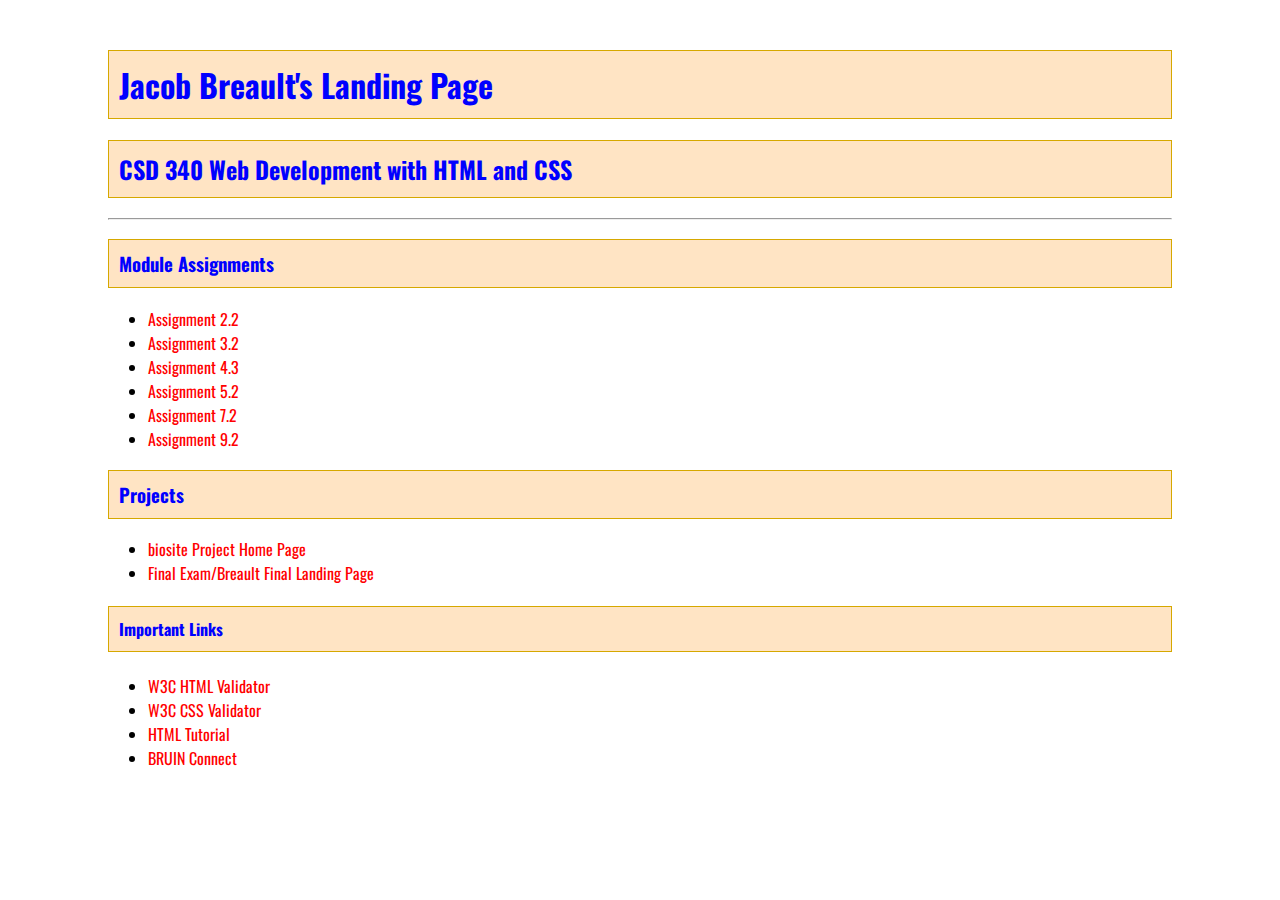
<file: index.html>
<!--Jacob Breault, 8/29/2021, Module 4.2 Assignment-->
<!DOCTYPE html>
<html lang="en">
<head>
    <title>Jacob Breault's CSD 340 Landing Page</title>
    <link href="site.css" type="text/css" rel="stylesheet"/>
    <link href="https://fonts.googleapis.com/css2?family=Oswald:wght@300;400;500;700&display=swap" rel="stylesheet">
</head>  
<body>
<div id="container">
    <h1>Jacob Breault's Landing Page</h1>
    <h2>CSD 340 Web Development with HTML and CSS</h2>
    <hr>
    <h3>Module Assignments</h3>
        <ul>
            <li><a href="module-2/Breault_EX1.html">Assignment 2.2</a></li>
            <li><a href="module-3/Breault_EX2.html">Assignment 3.2</a></li>
            <li><a href="module-4/Breault_EX3.html">Assignment 4.3</a></li>
            <li><a href="module-5/Breault_EX4.html">Assignment 5.2</a></li>
            <li><a href="module-7/Breault_EX5.html">Assignment 7.2</a></li>
            <li><a href="module-9/Breault_EX6.html">Assignment 9.2</a></li>
        </ul>
    <h3>Projects</h3>
        <ul>
            <li><a href="https://jacob-breault.github.io/bioSite/">biosite Project Home Page</a></li>
            <li><a href="Breault_final_landing_page.html">Final Exam/Breault Final Landing Page</a></li>
        </ul>
    <h4>Important Links</h4>
        <ul>
            <li><a href="https://validator.w3.org/">W3C HTML Validator</a></li>
            <li><a href="http://jigsaw.w3.org/css-validator/">W3C CSS Validator</a></li>
            <li><a href="https://www.w3schools.com/html/">HTML Tutorial</a></li>
            <li><a href="https://bruinconnect.bellevue.edu/">BRUIN Connect</a></li>
        </ul>
</div>
</body>  
</html>
</file>
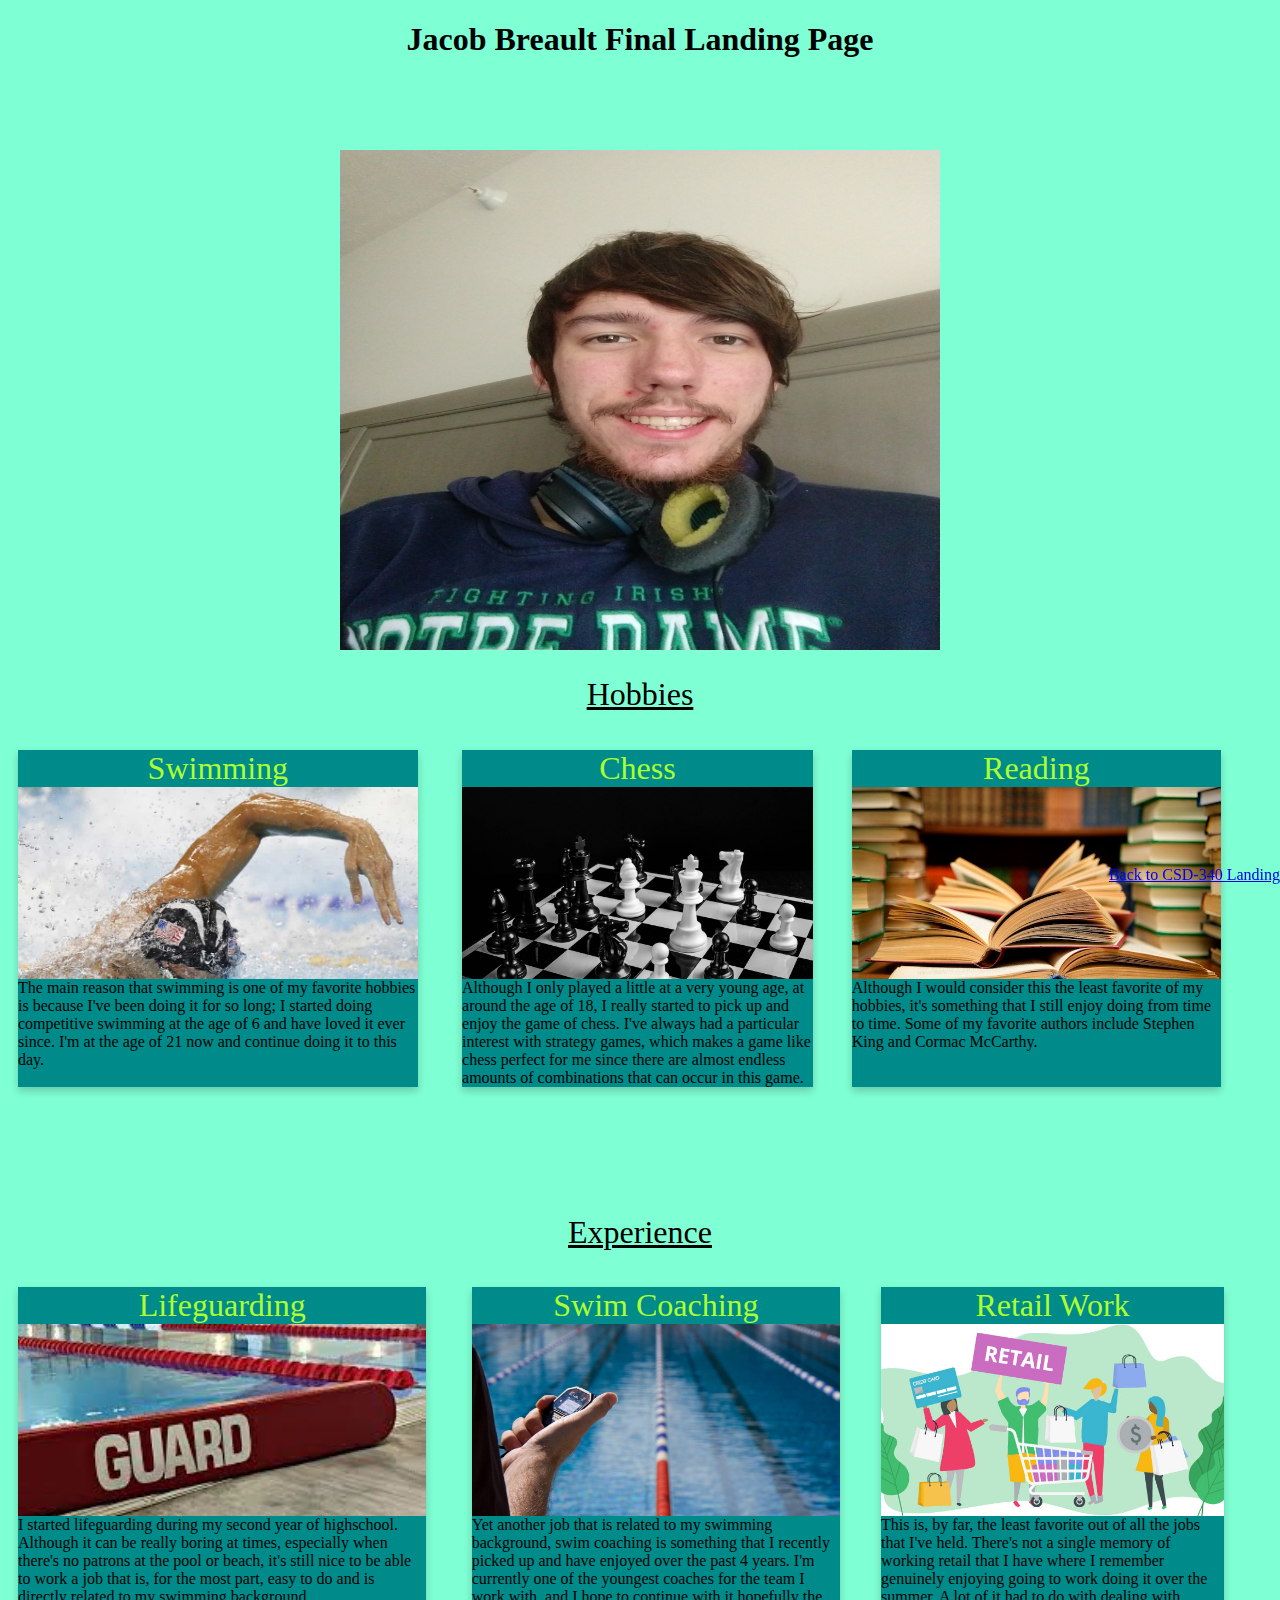
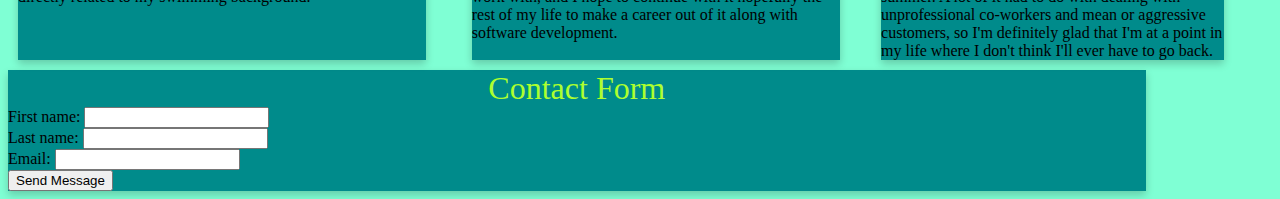
<file: Breault_final_landing_page.html>
<!--Jacob Breault, 10/9/2021, Module 12 Final-->
<!DOCTYPE html>
<html lang="en">
    <head>
        <title>CSD 340 Final Assignment</title>

        <link rel="stylesheet" type="text/css" href="Breault_final_landing_css.css">

        <!--Google fonts-->
        <link href="https://fonts.googleapis.com/css2?family=Oswald:wght@300;400;500;700&display=swap" rel="stylesheet">
    </head>
    <body>
        <header>
            <h1 id="page-title">Jacob Breault Final Landing Page</h1>
        </header>

        <br /><br /><br />

        <div id="container">

            <div class="head-img">
                <figure>
                    <img src="breault_header_final_img.jpg" alt="">
                </figure>
            </div>

            <div class="hobbies" id="hobbies">
                <h2>Hobbies</h2>
    
                <div class="grid-3-col">
                    <div class="card">
                        <div class="card-title">
                            Swimming <!--Swim hobby-->
                        </div>
                        <div class="card-img">
                            <img class="hobby-img" src="breault_swim_img.jpg" alt="">
                        </div>
                        <div class="card-content">
                            The main reason that swimming is one of my favorite hobbies is because I've been doing it for so long; I started doing competitive swimming at the age of 6 and have loved it ever since. I'm at the age of 21 now and continue doing it to this day.
                        </div>
                    </div>
    
                    <div class="card">
                        <div class="card-title">
                            Chess <!--Chess hobby-->
                        </div>
                        <div class="card-img">
                            <img class="hobby-img" src="breault_chess_img.jpg" alt="">
                        </div>
                        <div class="card-content">
                           Although I only played a little at a very young age, at around the age of 18, I really started to pick up and enjoy the game of chess. I've always had a particular interest with strategy games, which makes a game like chess perfect for me since there are almost endless amounts of combinations that can occur in this game.
                        </div>
                    </div>
    
                    <div class="card">
                        <div class="card-title">
                            Reading
                        </div>
                        <div class="card-img">
                            <img class="hobby-img" src="breault_reading_img.jpg" alt="">
                        </div>
                        <div class="card-content">
                            Although I would consider this the least favorite of my hobbies, it's something that I still enjoy doing from time to time. Some of my favorite authors include Stephen King and Cormac McCarthy.
                        </div>
                    </div>
                </div>
            </div>
    
            <br /><br /><br /><br /><br />
            <div class="experience" id="experience">
                <h2>Experience</h2>
    
                <div class="grid-3-col">
                    <div class="card">
                        <div class="card-title">
                            Lifeguarding
                        </div>
                        <div class="card-img">
                            <img class="exp-img" src="breault_lifeguard_img.jpg" alt="">
                        </div>
                        <div class="card-content">
                            I started lifeguarding during my second year of highschool. Although it can be really boring at times, especially when there's no patrons at the pool or beach, it's still nice to be able to work a job that is, for the most part, easy to do and is directly related to my swimming background.
                        </div>
                    </div>
    
                    <div class="card">
                        <div class="card-title">
                            Swim Coaching
                        </div>
                        <div class="card-img">
                            <img class="exp-img" src="breault_swimCoaching_img.jpg" alt="">
                        </div>
                        <div class="card-content">
                            Yet another job that is related to my swimming background, swim coaching is something that I recently picked up and have enjoyed over the past 4 years. I'm currently one of the youngest coaches for the team I work with, and I hope to continue with it hopefully the rest of my life to make a career out of it along with software development.
                        </div>
                    </div>
    
                    <div class="card">
                        <div class="card-title">
                            Retail Work
                        </div>
                        <div class="card-img">
                            <img class="exp-img" src="breault_retail_img.jpg" alt="">
                        </div>
                        <div class="card-content">
                            This is, by far, the least favorite out of all the jobs that I've held. There's not a single memory of working retail that I have where I remember genuinely enjoying going to work doing it over the summer. A lot of it had to do with dealing with unprofessional co-workers and mean or aggressive customers, so I'm definitely glad that I'm at a point in my life where I don't think I'll ever have to go back.
                        </div>
                    </div>
                </div>
            </div>
    
            <div class="contact-container">
                <div class="card full-width">
                    <div class="card-title">
                        Contact Form
                    </div>
    
                    <div class="card-content">
    
                        <div class="form">
                            <div class="form-field">
                                <label for="txtFirstName">First name:</label>
                                <input type="text" id="txtFirstName" class="input" name="txtFirstName" />
                            </div>
                            <div class="form-field">
                                <label for="txtLastName">Last name:</label>
                                <input type="text" id="txtLastName" class="input" name="txtLastName" />
                            </div>
                            <div class="form-field">
                                <label for="txtEmail">Email:</label>
                                <input type="text" id="txtEmail" class="input" name="txtEmail" />
                            </div>
                            <div class="form-field">
                                <button type="submit" class="btn btn-primary full-width">Send Message</button>
                            </div>
                        </div>
                    </div>
                </div>
            </div>
        </div>
        </div>

        <footer>
            <p>
                <a href="https://jacob-breault.github.io/csd-340/" id="back-to-landing">Back to CSD-340 Landing</a>
            </p>
           
        </footer>

    </body>


</html>
</file>
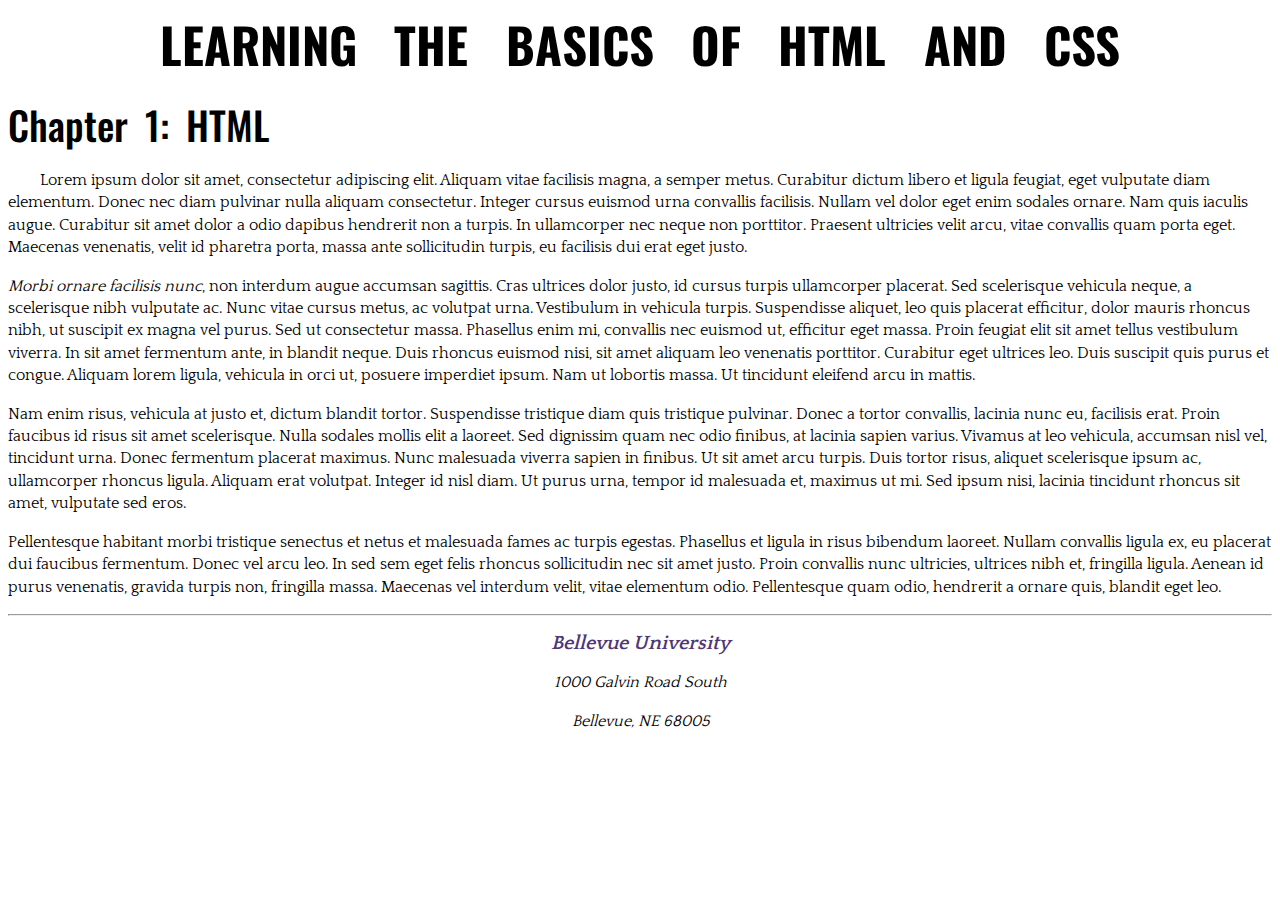
<file: module-3/Breault_EX2.html>
<!--Jacob Breault, 8/21/2021, Module 3.2 Assignment-->
<!DOCTYPE html>
<html lang="en">
<head>
    <title>CSD 340 Web Development with HTML and CSS</title>
    <meta name="description"
        content="CSD-340 Module 3 Assignment"/>
    <meta name="keywords"
        content="Website, HTML, CSS, Bellevue"/>
    <meta name="robots"
        content="nofollow"/>
    <meta http-equiv="author"
        content="Jacob Breault"/>
    <link href="Breault_EX2.css" type="text/css" rel="stylesheet"/>
    <link href="https://fonts.googleapis.com/css2?family=Oswald:wght@300;500;700&family=Quattrocento:wght@400;700&display=swap" rel="stylesheet"/>

</head>  
<body>
<div id="container">

</div>
<h1>Learning the Basics of HTML and CSS</h1>
<h2>Chapter 1: HTML</h2>
<p class="intro">Lorem ipsum dolor sit amet, consectetur adipiscing elit. Aliquam vitae facilisis magna, a semper metus. Curabitur dictum libero et ligula feugiat, eget vulputate diam elementum. Donec nec diam pulvinar nulla aliquam consectetur. Integer cursus euismod urna convallis facilisis. Nullam vel dolor eget enim sodales ornare. Nam quis iaculis augue. Curabitur sit amet dolor a odio dapibus hendrerit non a turpis. In ullamcorper nec neque non porttitor. Praesent ultricies velit arcu, vitae convallis quam porta eget. Maecenas venenatis, velit id pharetra porta, massa ante sollicitudin turpis, eu facilisis dui erat eget justo.</p>
<p><span class="sentence">Morbi ornare facilisis nunc</span>, non interdum augue accumsan sagittis. Cras ultrices dolor justo, id cursus turpis ullamcorper placerat. Sed scelerisque vehicula neque, a scelerisque nibh vulputate ac. Nunc vitae cursus metus, ac volutpat urna. Vestibulum in vehicula turpis. Suspendisse aliquet, leo quis placerat efficitur, dolor mauris rhoncus nibh, ut suscipit ex magna vel purus. Sed ut consectetur massa. Phasellus enim mi, convallis nec euismod ut, efficitur eget massa. Proin feugiat elit sit amet tellus vestibulum viverra. In sit amet fermentum ante, in blandit neque. Duis rhoncus euismod nisi, sit amet aliquam leo venenatis porttitor. Curabitur eget ultrices leo. Duis suscipit quis purus et congue. Aliquam lorem ligula, vehicula in orci ut, posuere imperdiet ipsum. Nam ut lobortis massa. Ut tincidunt eleifend arcu in mattis.</p>
<p>Nam enim risus, vehicula at justo et, dictum blandit tortor. Suspendisse tristique diam quis tristique pulvinar. Donec a tortor convallis, lacinia nunc eu, facilisis erat. Proin faucibus id risus sit amet scelerisque. Nulla sodales mollis elit a laoreet. Sed dignissim quam nec odio finibus, at lacinia sapien varius. Vivamus at leo vehicula, accumsan nisl vel, tincidunt urna. Donec fermentum placerat maximus. Nunc malesuada viverra sapien in finibus. Ut sit amet arcu turpis. Duis tortor risus, aliquet scelerisque ipsum ac, ullamcorper rhoncus ligula. Aliquam erat volutpat. Integer id nisl diam. Ut purus urna, tempor id malesuada et, maximus ut mi. Sed ipsum nisi, lacinia tincidunt rhoncus sit amet, vulputate sed eros.</p>
<p>Pellentesque habitant morbi tristique senectus et netus et malesuada fames ac turpis egestas. Phasellus et ligula in risus bibendum laoreet. Nullam convallis ligula ex, eu placerat dui faucibus fermentum. Donec vel arcu leo. In sed sem eget felis rhoncus sollicitudin nec sit amet justo. Proin convallis nunc ultricies, ultrices nibh et, fringilla ligula. Aenean id purus venenatis, gravida turpis non, fringilla massa. Maecenas vel interdum velit, vitae elementum odio. Pellentesque quam odio, hendrerit a ornare quis, blandit eget leo.</p>
<hr>

<address>
    <p><a href="https://www.bellevue.edu/">Bellevue University</a></p>
    <p>1000 Galvin Road South</p>
    <p>Bellevue, NE 68005</p>
</address>

</body>  
</html>
</file>
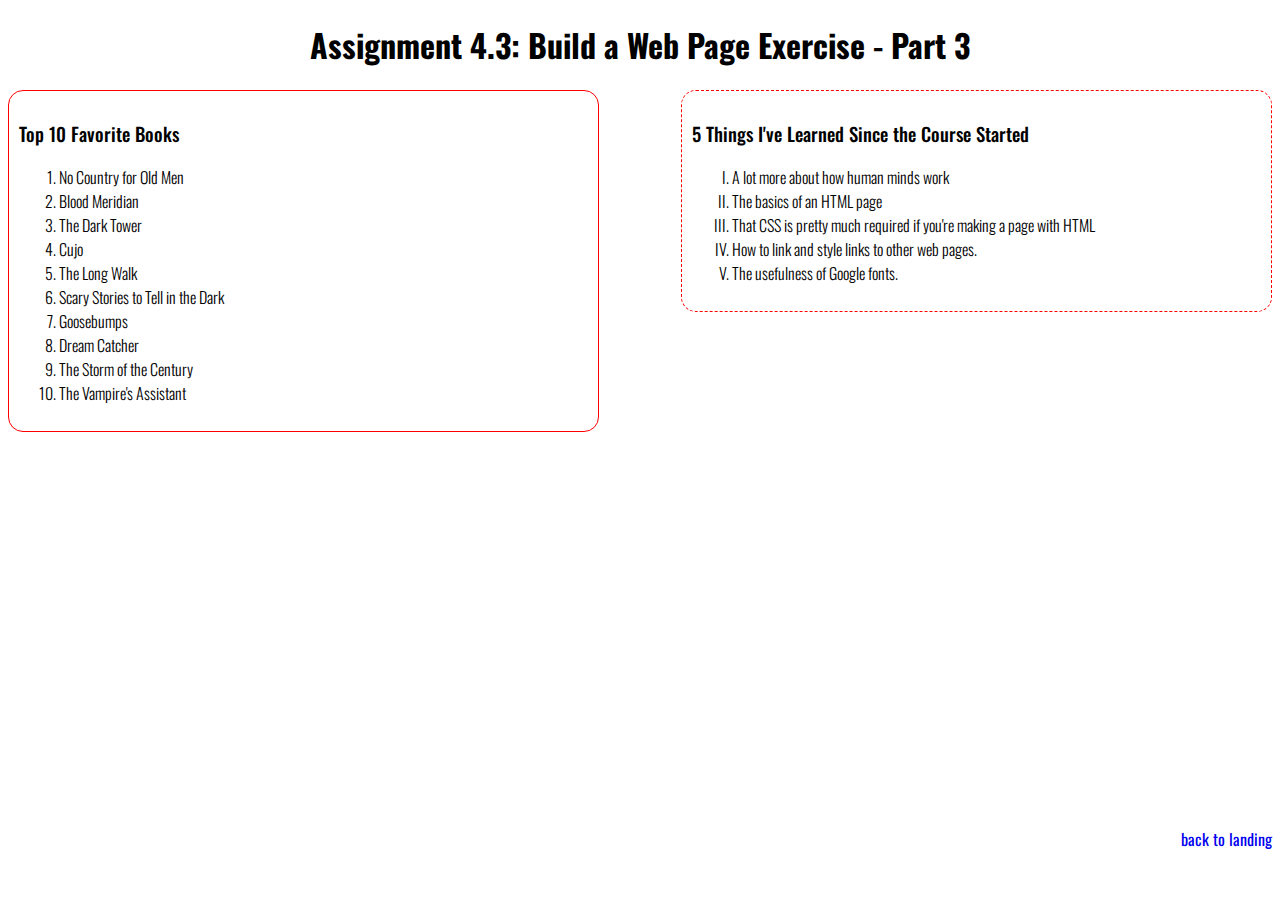
<file: module-4/Breault_EX3.html>
<!--Jacob Breault, 8/29/2021, Module 4.3 Assignment-->
<!DOCTYPE html>
<html lang="en">
    <head>
        <title>CSD 340 Web Development with HTML and CSS</title>

        <link rel="stylesheet" type="text/css" href="Breault_EX3.css">

        <link href="https://fonts.googleapis.com/css2?family=Oswald:wght@300;400;500;700&display=swap" rel="stylesheet">
        
    </head>
<body>

    <div id="container">

        <h1 id="page-title">Assignment 4.3: Build a Web Page Exercise - Part 3</h1>

        <div id="book-list">
            <h3>Top 10 Favorite Books</h3>

            <ol>
                <li>No Country for Old Men</li>
                <li>Blood Meridian</li>
                <li>The Dark Tower</li>
                <li>Cujo</li>
                <li>The Long Walk</li>
                <li>Scary Stories to Tell in the Dark</li>
                <li>Goosebumps</li>
                <li>Dream Catcher</li>
                <li>The Storm of the Century</li>
                <li>The Vampire's Assistant</li>
            </ol>
        </div>

        <div id="things-learned">
            <h3>5 Things I've Learned Since the Course Started</h3>

            <ul id="roman">
                <li>A lot more about how human minds work</li>
                <li>The basics of an HTML page</li>
                <li>That CSS is pretty much required if you're making a page with HTML</li>
                <li>How to link and style links to other web pages.</li>
                <li>The usefulness of Google fonts.</li>
            </ul>
        </div>

        <div id="footer">
            <a href="https://jacob-breault.github.io/csd-340/" id="back-to-landing">back to landing</a>
        </div>

    </div>

</body>
</html>
</file>
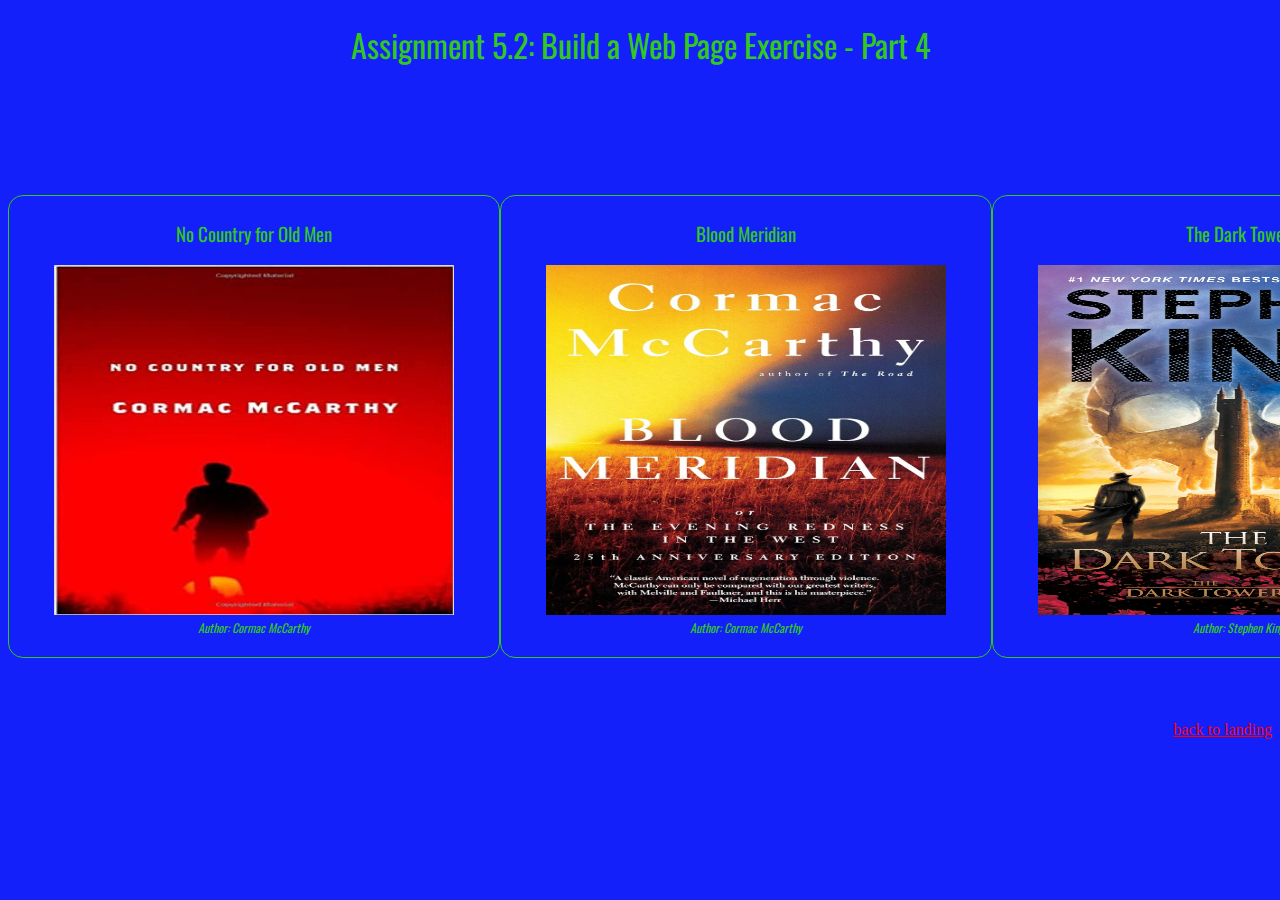
<file: module-5/Breault_EX4.html>
<!--Jacob Breault, 9/2/2021, Module 5.2 Assignment-->
<!DOCTYPE html>
<html lang="en">
    <head>
        <title>CSD 340 Web Development with HTML and CSS</title>

        <link rel="stylesheet" type="text/css" href="Breault_EX4.css">
        <link href="https://fonts.googleapis.com/css2?family=Oswald:wght@300;400;500;700&display=swap" rel="stylesheet">

    </head>
<body>
    <div id="container">
        <h1 id="page-title">Assignment 5.2: Build a Web Page Exercise - Part 4</h1>

        <div id="image-gallery">
            <div class="gallery-item">
                <h3 class="gallery-title">No Country for Old Men</h3>
                <figure>
                    <img src="images/image1.jpg" alt="">

                    <figcaption>Author: Cormac McCarthy</figcaption>
                </figure>
            </div>

            <div class="gallery-item">
                <h3 class="gallery-title">Blood Meridian</h3>
                <figure>
                    <img src="images/image2.jpg" alt="">

                    <figcaption>Author: Cormac McCarthy</figcaption>
                </figure>
            </div>

            <div class="gallery-item">
                <h3 class="gallery-title">The Dark Tower</h3>
                <figure>
                    <img src="images/image3.jpg" alt="">

                    <figcaption>Author: Stephen King</figcaption>
                </figure>
            </div>
        </div>

        <div id="footer">
            <a href="https://jacob-breault.github.io/csd-340/" id="back-to-landing">back to landing</a>
        </div>
    </div>

</body>
</html>
</file>
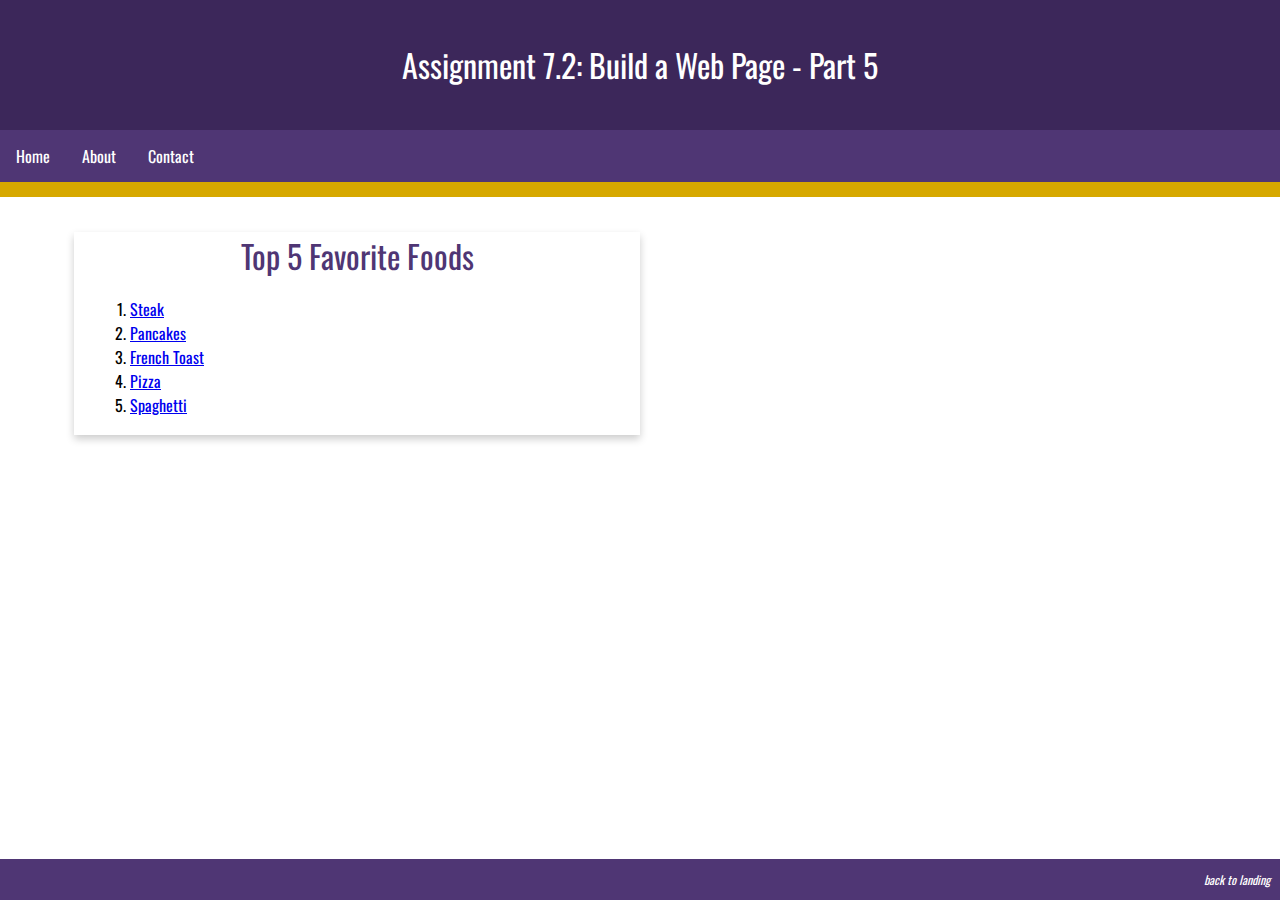
<file: module-7/Breault_EX5.html>
<!--Jacob Breault, Module 7.2 Assignment, 9/19/2021-->


<!DOCTYPE html>
<html lang="en">
<head>
    <meta charset="UTF-8">
    <title>CSD 340 Web Development with HTML and CSS</title>

    <link rel="stylesheet" type="text/css" href="Breault_EX5.css">

     <!-- Google fonts for Oswald -->
     <link href="https://fonts.googleapis.com/css2?family=Oswald:wght@300;400;500;700&display=swap" rel="stylesheet">
</head>
<body>
    <header>
        <h1>Assignment 7.2: Build a Web Page - Part 5</h1>
    </header>

    <div id="navbar">
        <a href="#">Home</a>
        <a href="#">About</a>
        <a href="#">Contact</a>
    </div>

    <div id="container">

        <div class="card">
            <div class="card-title">
                Top 5 Favorite Foods
            </div>

            <div class="card-content">
                <ol>
                    <li><a href="https://natashaskitchen.com/pan-seared-steak/">Steak</a></li>
                    <li><a href="https://www.allrecipes.com/recipe/21014/good-old-fashioned-pancakes/">Pancakes</a></li>
                    <li><a href="https://www.foodnetwork.com/recipes/robert-irvine/french-toast-recipe-1951408">French Toast</a></li>
                    <li><a href="https://www.simplyrecipes.com/recipes/homemade_pizza/">Pizza</a></li>
                    <li><a href="https://www.inspiredtaste.net/38940/spaghetti-with-meat-sauce-recipe/">Spaghetti</a></li>
                </ol>
            </div>
        </div>
    </div>

   <footer>
       <p>
        <a href="https://jacob-breault.github.io/csd-340/" id="back-to-landing">back to landing</a>
       </p>
   </footer>

</body>
</html>
</file>
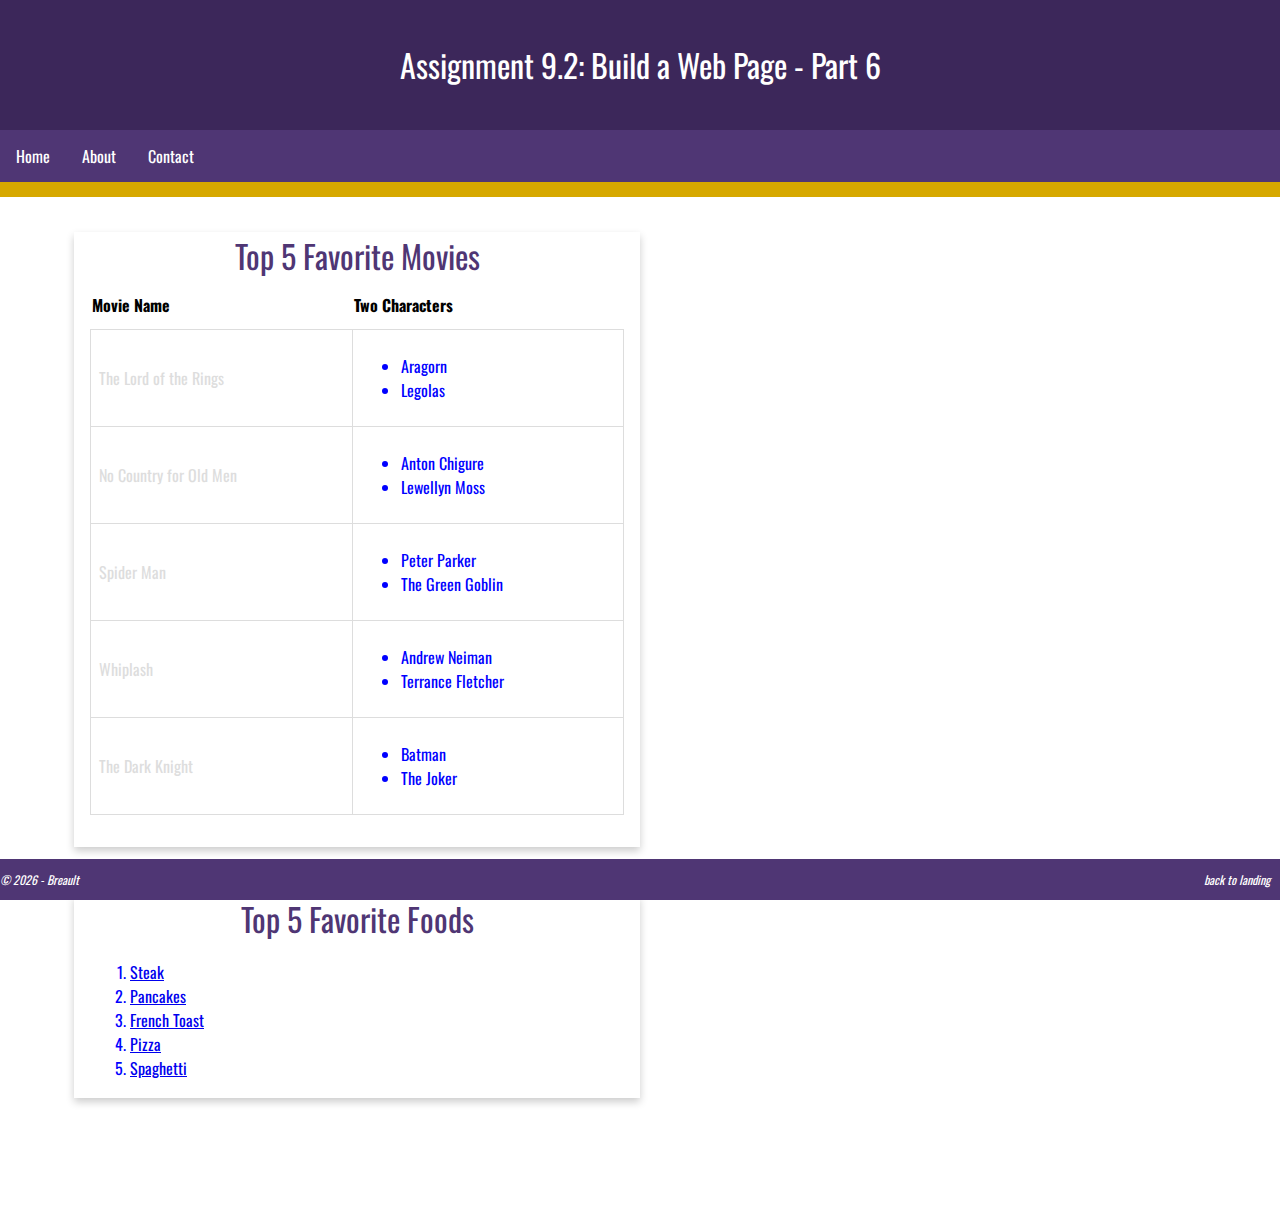
<file: module-9/Breault_EX6.html>
<!--Jacob Breault, Module 9.2 Assignment, 9/26/2021-->


<!DOCTYPE html>
<html lang="en">
<head>
    <meta charset="UTF-8">
    <title>CSD 340 Web Development with HTML and CSS</title>

    <link rel="stylesheet" type="text/css" href="Breault_EX6.css">

     <!-- Google fonts for Oswald -->
     <link href="https://fonts.googleapis.com/css2?family=Oswald:wght@300;400;500;700&display=swap" rel="stylesheet">
</head>
<body>
    <header>
        <h1>Assignment 9.2: Build a Web Page - Part 6</h1>
    </header>

    <div id="navbar">
        <a href="#">Home</a>
        <a href="#">About</a>
        <a href="#">Contact</a>
    </div>

    <div id="container">

        <div class="card">
            <div class="card-title">
                Top 5 Favorite Movies
            </div>

            <div class="card-content">
                <table id="movies">
                    <tr>
                        <th>Movie Name</th>
                        <th>Two Characters</th>
                    </tr>
                    <tr>
                        <td>The Lord of the Rings</td>
                        <td>
                            <ul>
                                <li>Aragorn</li>
                                <li>Legolas</li>
                            </ul>
                        </td>
                    </tr>
                    <tr>
                        <td>No Country for Old Men</td>
                        <td>
                            <ul>
                                <li>Anton Chigure</li>
                                <li>Lewellyn Moss</li>
                            </ul>
                        </td>

                    </tr>
                    <tr>
                        <td>Spider Man</td>
                        <td>
                            <ul>
                                <li>Peter Parker</li>
                                <li>The Green Goblin</li>
                            </ul>
                        </td>
                    </tr>
                    <tr>
                        <td>Whiplash</td>
                        <td>
                            <ul>
                                <li>Andrew Neiman</li>
                                <li>Terrance Fletcher</li>
                            </ul>

                        </td>
                    </tr>
                    <tr>
                        <td>The Dark Knight</td>
                        <td>
                            <ul>
                                <li>Batman</li>
                                <li>The Joker</li>
                            </ul>
                        </td>
                    </tr>

                </table>
            </div>
        </div>

        <br /><br />

        <div class="card">
            <div class="card-title">
                Top 5 Favorite Foods
            </div>

            <div class="card-content">
                <ol>
                    <li><a href="https://natashaskitchen.com/pan-seared-steak/">Steak</a></li>
                    <li><a href="https://www.allrecipes.com/recipe/21014/good-old-fashioned-pancakes/">Pancakes</a></li>
                    <li><a href="https://www.foodnetwork.com/recipes/robert-irvine/french-toast-recipe-1951408">French Toast</a></li>
                    <li><a href="https://www.simplyrecipes.com/recipes/homemade_pizza/">Pizza</a></li>
                    <li><a href="https://www.inspiredtaste.net/38940/spaghetti-with-meat-sauce-recipe/">Spaghetti</a></li>
                </ol>
            </div>
        </div>
    </div>

   <footer>
       <p>
        <a href="https://jacob-breault.github.io/csd-340/" id="back-to-landing">back to landing</a>
       </p>
       <p id="right-footer">
        &copy; <script>document.write(new Date().getFullYear())</script> - Breault
       </p>
   </footer>

</body>
</html>
</file>
<file: site.css>
/*Jacob Breault, 8/29/2021, Module 4.2 Assignment*/
html, body {
    font-family: 'Oswald', Verdana, Arial, sans-serif;
}

#container {
    margin-top: 50px;
    margin-left: 100px;
    margin-right: 100px;
}

h1, h2, h3, h4 {
    color: blue;
    background-color: bisque;
    border-style: solid;
    border-width: 1px;
    border-color: #D6A800;
    padding: 10px;

}

a {
    color: red;
    text-decoration: none;
}

a:hover {
    color: lightblue;

}

a:visited {
    color: purple;
}
</file>
<file: Breault_final_landing_css.css>
html {
    background-color: aquamarine;
}

.grid-3-col {
    display: grid;
    grid-template-columns: auto auto auto;
    padding: 10px;
}

.card {
    box-shadow: 0 4px 8px 0 rgba(0, 0, 0, 0.2);
    transition: 0.3s;
    width: 90%;
    background-color:darkcyan;
}

#page-title {
    text-align: center;
    
}

.card-title {
    text-align: center;
    font-weight: 400;
    font-size: 2em;
    color:greenyellow;
}

h2 {
    text-align: center;
    text-decoration: underline;
    font-weight: 500;
    font-size: 2em;
}

img {
    width: 600px;
    height: 500px;
    display:block;
    margin-left: auto;
    margin-right: auto;
}

.hobby-img {
    width: 100%;
    height: 15vw;
    object-fit: cover;
}

.exp-img {
    width: 100%;
    height: 15vw;
    object-fit: cover;
}

footer {
    position: fixed;
    bottom: 0;
    width: 100%;
    left: 0;
}

footer p {
    float: right;
    font-weight: 300;
}

.form {
    display: block;
    margin-left: auto;
    margin-right: auto;
}
</file>
<file: module-3/Breault_EX2.css>
/*Jacob Breault, 8/21/2021, Module 3.2 Assignment*/
html, body {
    font-size: 16px;
}

p {
    font-family: 'Quattrocento', Georgia, 'Times New Roman', serif;
    font-weight: 400;
    line-height: 1.4em;
}

h1, h2 {
    font-family: 'Oswald', Verdana, Arial, sans-serif;
}

h1 { 
    font-weight: 700;
    text-transform: uppercase;
    word-spacing: .5em;
    margin: 0;
    text-align: center;
    font-size: 3.052em;
}

h2 {
    font-weight: 500;
    font-size: 2.441em;
    word-spacing: .2em;
    margin: 0;
    text-align: left;
    padding-top: 15px;
}

address {
    font-family: 'Quattrocento', Georgia, 'Times New Roman', serif;
    text-align: center;
}

address a {
    font-size: 1.25em;
    font-weight: bold;
    text-decoration: none;
    color: #4F3674;
}

address a:hover {
    text-decoration: underline;
    background-color: #D6A800;
}

address a:visited {
    color: #3c275a;
}

.sentence {
    font-style: italic;
}

.intro {
    text-indent: 2em;
}
</file>
<file: module-4/Breault_EX3.css>
/*Jacob Breault, 8/29/2021, Module 4.3 Assignment*/
#page-title {
    text-align: center;
    font-family: 'Oswald', Verdana, Arial, sans-serif;
}

#book-list {
    width: 45%;
    float: left;
    font-family: 'Oswald', Verdana, Arial, sans-serif;
    font-weight: 300;
    border: 1px solid red;
    border-radius: 15px;
    padding: 10px;
}

#things-learned {
    width: 45%;
    float: right;
    font-family: 'Oswald', Verdana, Arial, sans-serif;
    font-weight: 300;
    border: 1px dashed red;
    border-radius: 15px;
    padding: 10px;
}

#roman {
    list-style-type: upper-roman;
}

#footer {
    margin-top: 60%;
    width: 100%;
}

#back-to-landing {
    float: right;
    margin-bottom: 20px;
}

h3 {
    font-weight: 500;
}

#favorite-url, #back-to-landing {
    font-family: 'Oswald', Verdana, Arial, sans-serif;
    text-decoration: none;
}

#favorite-url:hover, #back-to-landing:hover {
    text-decoration: underline;
}
</file>
<file: module-5/Breault_EX4.css>
/*Jacob Breault, 9/2/2021, Module 5.2 Assignment*/
html {
    background-color: rgba(20, 32, 250, 1);
}

#image-gallery {
    margin-top: 10%;
    display: grid;
    grid-template-columns: auto auto auto;
}

#page-title {
    text-align: center;
    font-family: 'Oswald', Verdana, Arial, sans-serif;
    font-weight: 400;
}

.gallery-title {
    text-align: center;
    font-family: 'Oswald', Verdana, Arial, sans-serif;
    font-weight: 400;
}

figure {
    text-align: center;
}

img {
    width: 400px;
    height: 350px;
}

figcaption {
    font-family: 'Oswald', Verdana, Arial, sans-serif;
    font-style: italic;
    font-size: .75em;
    font-weight: 400;
}

h1, h3, figcaption {
    color:rgba(50, 200, 30, 1);
}

.gallery-item {
    border: 1px solid rgba(50, 200, 30, 1);
    border-radius: 15px;
    padding: 5px;
}

#footer {
    margin-top: 5%;
    width: 100%;
}

#back-to-landing {
    float: right;
    margin-bottom: 10px;
    color:red
}
</file>
<file: module-7/Breault_EX5.css>
/*Jacob Breault, Module 7.2 Assignment, 9/19/2021*/


body {
    margin: 0;
    font-family: 'Oswald', Verdana, Arial, sans-serif;
}

header {
    background-color: #3c275a;
    color: #fff;
    padding: 20px;
    text-align: center;
}

h1 {
    font-weight: 400;
}

#navbar {
    overflow: hidden;
    background-color: #4F3674;
    border-bottom: 15px solid #D6A800;
}

#navbar a {
    float: left;
    display: block;
    color: #fff;
    text-align: center;
    padding: 14px 16px;
    text-decoration: none;
}

#navbar a:hover {
    background-color: #D6A800;
    color: #4F3674;
}

#container {
    margin-top: 2%;
    margin-left: 5%;
    margin-right: 5%;
    padding: 10px;
}

.card {
    box-shadow: 0 4px 8px 0 rgba(0, 0, 0, 0.2);
    transition: 0.3s;
    width: 50%;
}

.card-title {
    text-align: center;
    font-size: 2em;
    color: #4F3674;
    font-weight: 400;
}

.card-content {
    padding: 2px 16px;
}

.card:hover {
    box-shadow: 0 8px 16px 0 rgba(0, 0, 0, 0.2);
}

footer {
    background-color: #4F3674;
    position: absolute;
    bottom: 0;
    width: 100%;
}

footer p {
    color: #FFF;
    font-weight: 400;
    float: right;
    padding-right: 10px;
    font-style: italic;
    font-size: .75em;
}

footer a {
    text-decoration: none;
    color: white;
}

footer a:hover {
    text-decoration: underline;
}
</file>
<file: module-9/Breault_EX6.css>
/*Jacob Breault, Module 9.2 Assignment, 9/26/2021*/

#movies {
    border-collapse: collapse;
    width: 100%;
    margin-bottom: 30px;
}

th {
    padding-top: 12px;
    padding-bottom: 12px;
    text-align: left;
}

td {
    border: 1px solid;
    color: #ddd;
    padding: 8px;
}

li {
    color: blue;
}

body {
    margin: 0;
    font-family: 'Oswald', Verdana, Arial, sans-serif;
}

header {
    background-color: #3c275a;
    color: #fff;
    padding: 20px;
    text-align: center;
}

h1 {
    font-weight: 400;
}

#navbar {
    overflow: hidden;
    background-color: #4F3674;
    border-bottom: 15px solid #D6A800;
}

#navbar a {
    float: left;
    display: block;
    color: #fff;
    text-align: center;
    padding: 14px 16px;
    text-decoration: none;
}

#navbar a:hover {
    background-color: #D6A800;
    color: #4F3674;
}

#container {
    margin: 2% 5% 100px;
    padding: 10px;
}

.card {
    box-shadow: 0 4px 8px 0 rgba(0, 0, 0, 0.2);
    transition: 0.3s;
    width: 50%;
}

.card-title {
    text-align: center;
    font-size: 2em;
    color: #4F3674;
    font-weight: 400;
}

.card-content {
    padding: 2px 16px;
}

.card:hover {
    box-shadow: 0 8px 16px 0 rgba(0, 0, 0, 0.2);
}

footer {
    background-color: #4F3674;
    position: fixed;
    bottom: 0;
    width: 100%;
    left: 0;
}

footer p {
    color: #FFF;
    font-weight: 400;
    float: right;
    padding-right: 10px;
    font-style: italic;
    font-size: .75em;
}

#right-footer {
    float: left;
}

footer a {
    text-decoration: none;
    color: white;
}

footer a:hover {
    text-decoration: underline;
}
</file>
